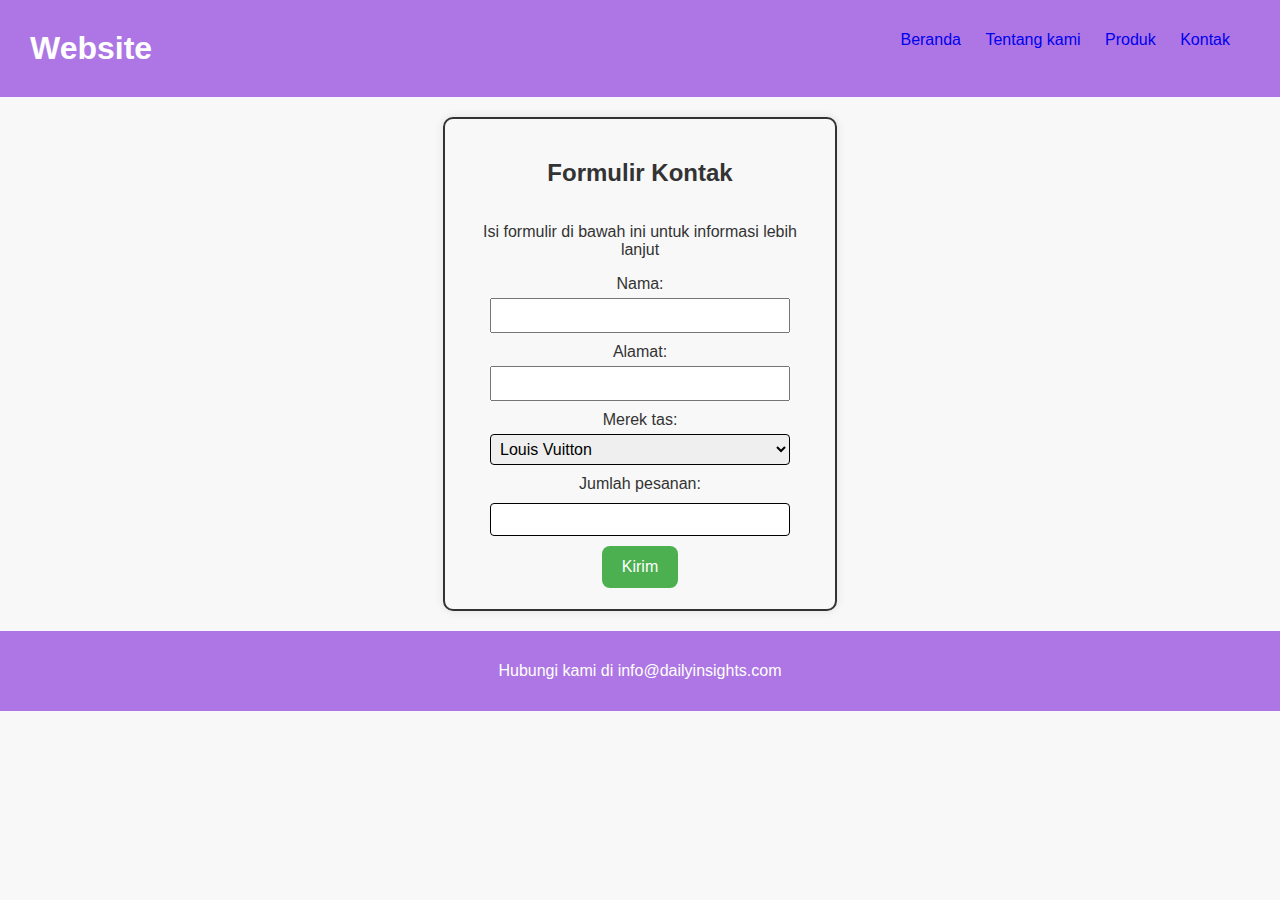
<file: kontak.html>
<!DOCTYPE html>
<html lang="en">
<head>
    <meta charset="UTF-8">
    <meta name="viewport" content="width=device-width, initial-scale=1.0">
    <link rel="stylesheet" href="kontak.css">
    <link rel="icon" href="nn.png" type="image/x-icon"/>
    <title>Kontak - Website Kita</title>
</head>
<body>
    <header>
        <h1>Website</h1>
        <nav>
            <nav class="nav-strip"></nav>
            <ul>
                <li><a href="index.html">Beranda</a></li>
                <li><a href="tentang kami.html">Tentang kami</a></li>
                <li><a href="produk.html">Produk</a></li>
                <li><a href="kontak.html">Kontak</a></li>
            </ul>
        </nav>
    </header>

    <div class="outer-box">
        <h2>Formulir Kontak</h2>
        <p>Isi formulir di bawah ini untuk informasi lebih lanjut</p>

        <label action=>
            <label for="nama">Nama:</label>
            <input type="text" id="nama" name="nama">

            <label for="almat">Alamat:</label>
            <input type="text" id="alamat" name="alamat">

            <label for="merek tas">Merek tas:</label>
            <select class="merekDropdown">
                <option value="Louis Vuitton">Louis Vuitton</option>
                <option value="Chanel">Chanel</option>
                <option value="Guess">Guess</option>
                <option value="Coach">Coach</option>
                <option value="Prada">Prada</option>
            </select>

            <label for="jumlah_pesanan">Jumlah pesanan:</label>
            <input type="number" id="jumlah_pesanan" name="jumlah_pesanan" min="0">


            <input type="submit" value="Kirim">
        </form> 
    </div>

    <footer>
        <p>Hubungi kami di info@dailyinsights.com</p>
    </footer>
</body>
</html>
</file>
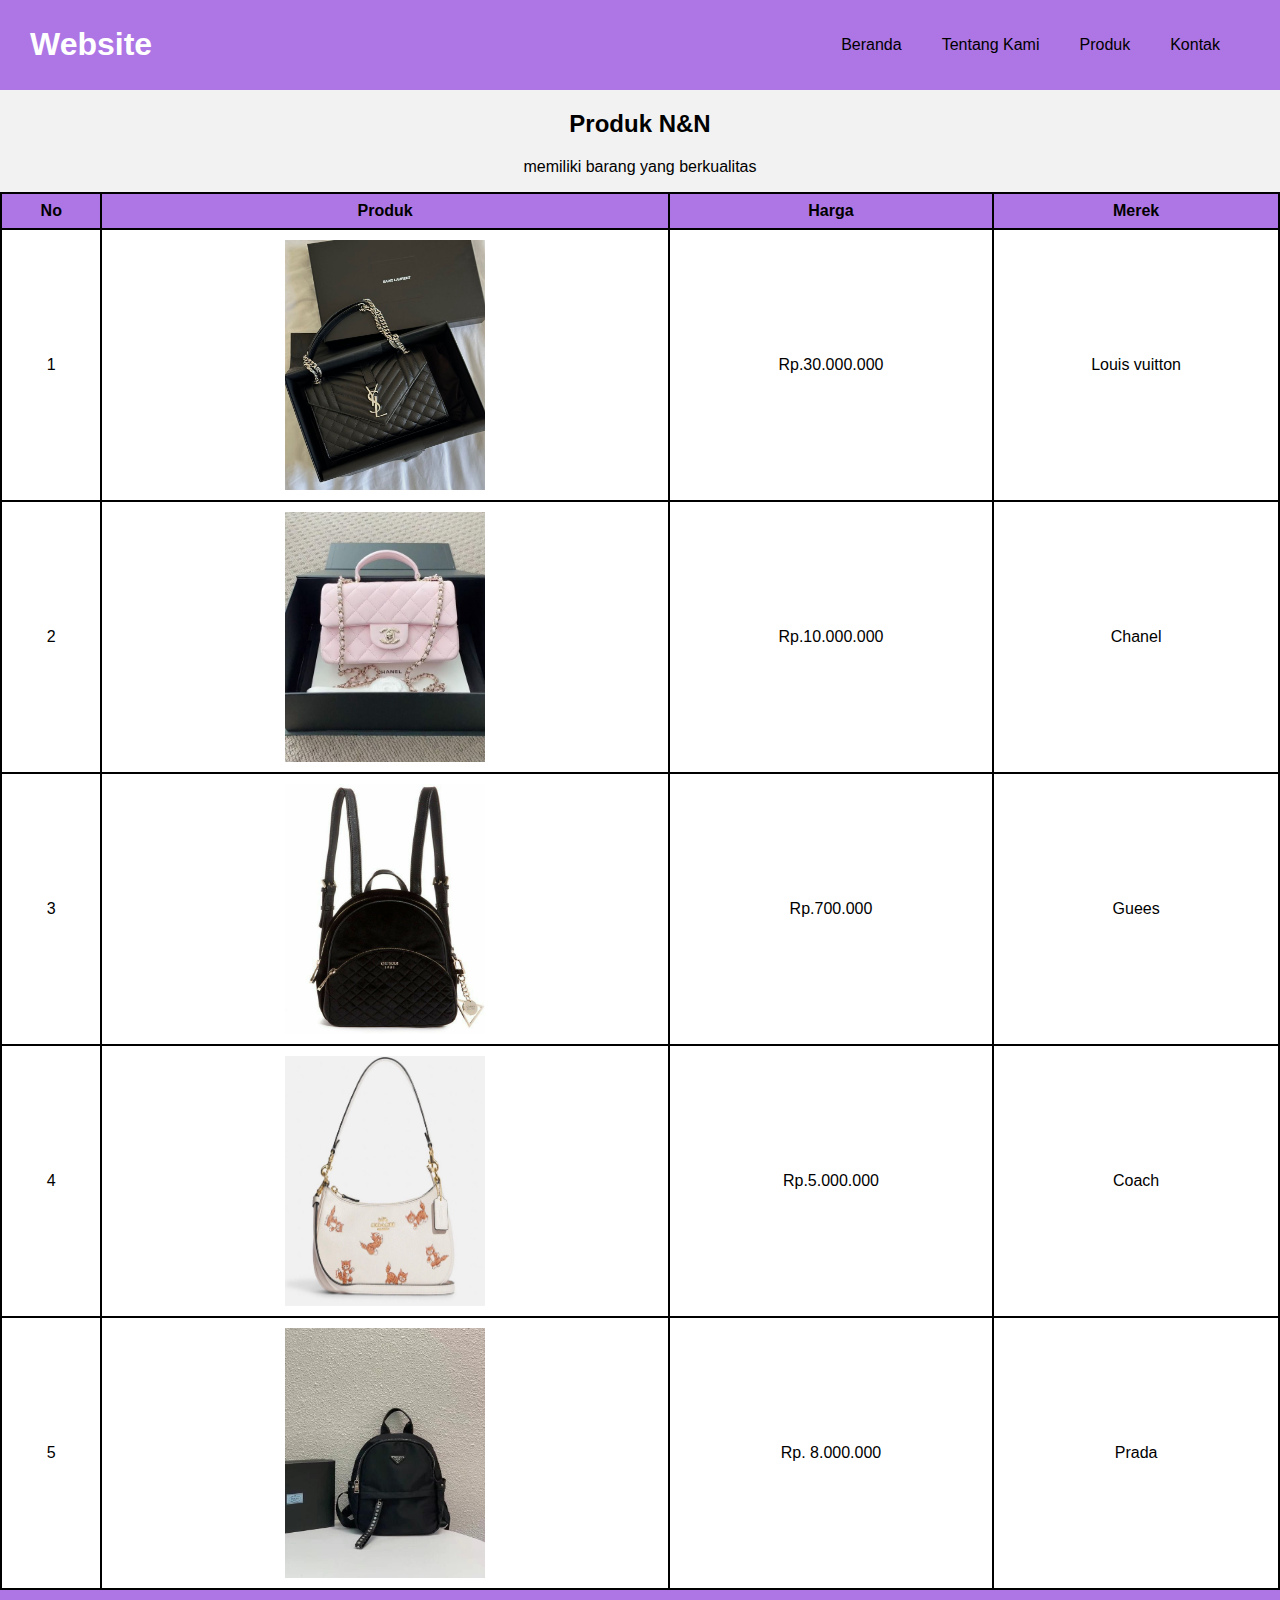
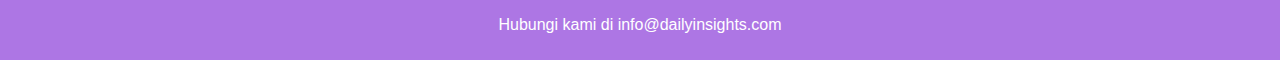
<file: produk.html>
<!DOCTYPE html>
<html lang="en">
<head>
    <meta charset="UTF-8">
    <meta name="viewport" content="width=device-width, initial-scale=1.0">
    <link rel="stylesheet" href="produk.css">
    <link rel="icon" href="nn.png" type="image/x-icon"/>
    <title>product- Website kita</title>
</head>
<body>
    <header>
        <h1>Website</h1>
        <nav>
            <ul>
                <li><a href="index.html">Beranda</a></li>
                <li><a href="tentang kami.html">Tentang Kami</a></li>
                <li>
                    <a href="#">Produk</a>
                    <ul class="dropdown">
                        <li><a href="#">Louis Vuitton</a></li>
                        <li><a href="#">Chanel</a></li>
                        <li><a href="#">Guess</a></li>
                        <li><a href="#">Coach</a></li>
                        <li><a href="#">Prada</a></li>
                    </ul>
                </li>
                <li><a href="kontak.html">Kontak</a></li>
            </ul>
        </nav>
        
    </header>

    
    <h2>Produk N&N</h2>
    <p>memiliki barang yang berkualitas</p>

    <table >
        <tr>
            <th>No</th>
            <th>Produk</th>
            <th>Harga</th>
            <th>Merek</th>
        </tr>
        <tr>
            <td>1</td>
            <td><img src="lv.jpeg.jpg" alt="lv" width="200px" height="250px"></td>
            <td>Rp.30.000.000</td>
            <td>Louis vuitton</td>
        </tr>
        <tr>
            <td>2</td>
            <td><img src="chanel.jpeg.jpg" alt="chanel" width="200px" height="250px"></td>
            <td>Rp.10.000.000</td>
            <td>Chanel</td>
        </tr>
        <tr>
            <td>3</td>
            <td><img src="guess.jpeg.jpg" alt="guess" width="200px" height="250px"></td>
            <td>Rp.700.000</td>
            <td>Guees</td>
        </tr>
        <tr>
            <td>4</td>
            <td><img src="coach.jpeg.jpg" alt="coach" width="200px" height="250px"></td>
            <td>Rp.5.000.000</td>
            <td>Coach</td>
        </tr>
        <tr>
            <td>5</td>
            <td><img src="prada.jpeg.jpg" alt="prada" width="200px" height="250px"></td>
            <td>Rp. 8.000.000</td>
            <td>Prada</td>
        </tr>
    </table>

    <footer>
        <p> Hubungi kami di info@dailyinsights.com</p>
    </footer>
</body>
</html>
</file>
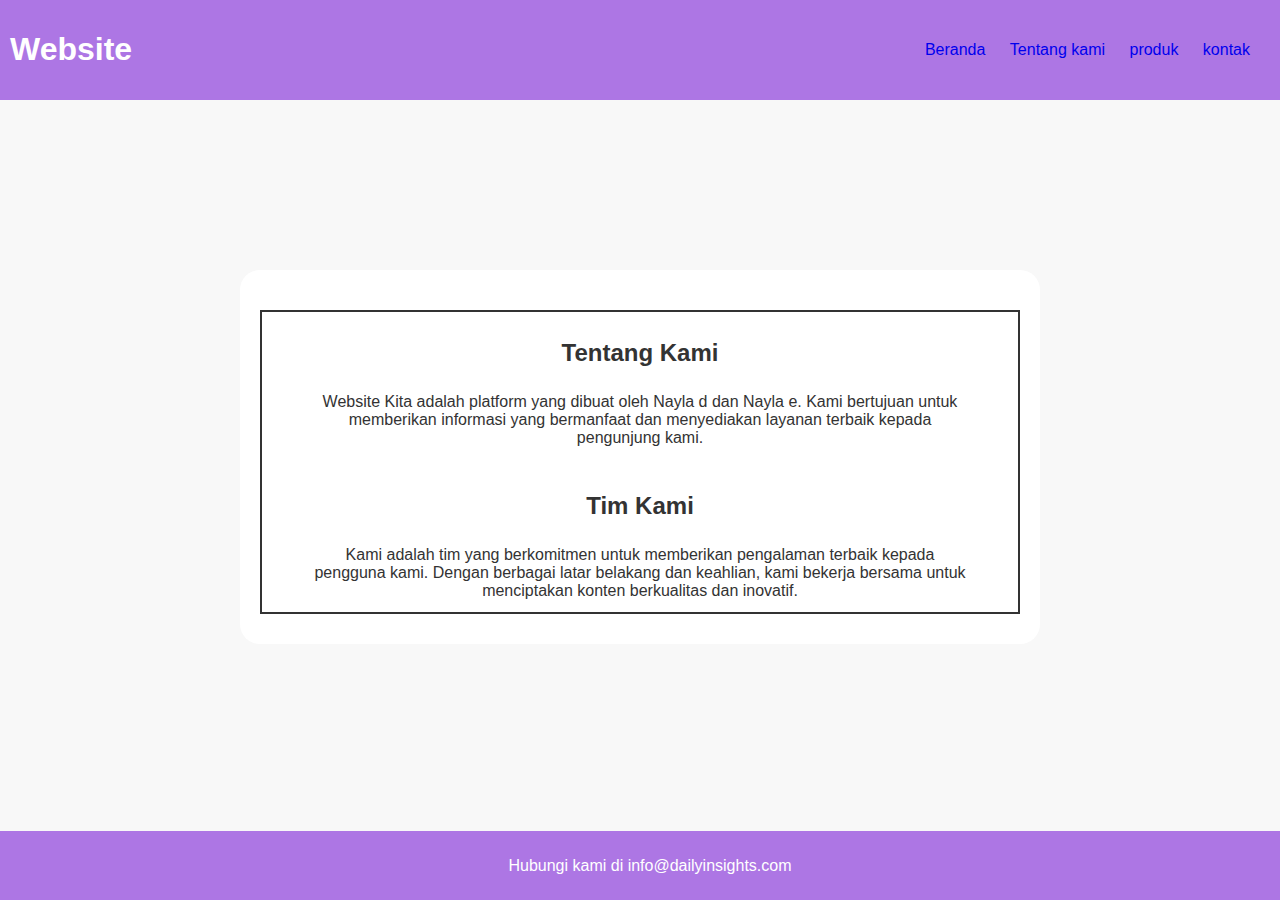
<file: tentang kami.html>
<!DOCTYPE html>
<html lang="en">
<head>
    <meta charset="UTF-8">
    <meta name="viewport" content="width=device-width, initial-scale=1.0">
    <link rel="stylesheet" href="tentang kami.css">
    <link rel="icon" href="nn.png" type="image/x-icon"/>
    <title>tentang kami - Website</title>
</head>
<body>
    <header>
        <h1>Website</h1>
        <nav>
            <ul>
                <li><a href="index.html">Beranda</a></li>
                <li><a href="tentang kami.html">Tentang kami</a></li>
                <li><a href="produk.html">produk</a></li>
                <li><a href="kontak.html">kontak</a></li>
            </ul>
        </nav>
    </header>

    <main>
        <section>
            <div class="container">
                <h2 class="center">Tentang Kami</h2>
                <p>Website Kita adalah platform yang dibuat oleh Nayla d dan Nayla e. Kami bertujuan untuk memberikan informasi yang bermanfaat dan menyediakan layanan terbaik kepada pengunjung kami.</p>
    
                <h2 class="center">Tim Kami</h2>
                <p>Kami adalah tim yang berkomitmen untuk memberikan pengalaman terbaik kepada pengguna kami. Dengan berbagai latar belakang dan keahlian, kami bekerja bersama untuk menciptakan konten berkualitas dan inovatif.</p>
            </div>
        </section>
    </main>
    

    <footer>
        <p> Hubungi kami di info@dailyinsights.com</p>
    </footer>
</body>
</html>
</file>
<file: kontak.css>
body {
    font-family: Arial, sans-serif;
    margin: 0;
    padding: 0;
    background-color: #f8f8f8;
    color: #333;
    text-align: center;
}

header {
    display: flex;
    justify-content: space-between; 
    background-color: #ad76e4;
    color: #fff;
    padding: 30px;
    text-align:left;
}

main {
    display: flex;
    justify-content: center;
    align-items: center;
    height: 75vh;
}

section {
    height: 200dvh;
    background-color: #fff;
    padding: 20px;
    border-radius: 20px;
    align-items: center;
}

footer {
    background-color: #ad76e4;
    color: #fff;
    text-align: center;
    padding: 15px 0; 
    bottom: 0;
    width: 100%;
    height: auto;
}

.container {
    display: flex;
    padding: 50px;
    align-items: center; 
    text-align: center;
    justify-content: center;
    height: 200px; 
    border: 2px solid #333; 
    margin-top: 20px;
    margin-bottom: 10px;
    max-width: 1000px
}

.outer-box {
    width: 350px; 
    height: 450px; 
    margin: 20px auto;
    padding: 20px;
    border: 2px solid #333;
    border-radius: 10px;
    box-shadow: 0 0 10px rgba(0, 0, 0, 0.1);
    overflow: hidden; 
    display: flex; 
    flex-direction: column; 
    justify-content: space-between; 
    align-items: center; 
}

.content {
    flex: 20;
    text-align: center; 
}

nav ul {
    list-style: none;
    padding: 0;
    margin: 0;
    text-align: right;
}

nav li {
    display: inline;
    margin-right: 20px;
    font-weight: normal;
    vertical-align: middle;
    text-align: center; 
}

ul li a {
    text-decoration: none;
}
  
h1 {
    margin: 0; 
}

p {
    margin-bottom: 15px;
}

p {
    display: block;
    margin-block-start: 1em;
    margin-block-end: 1em;
    margin-inline-start: 0px;
    margin-inline-end: 0px;
}

h2 {
    text-align: center;
}

label {
    display: block;
    margin-bottom: 5px;
}

input[type="text"] {
    width: 100%;
    padding: 8px;
    margin-bottom: 10px;
    box-sizing: border-box;
}

input[type="submit"] {
    padding: 12px 20px; 
    border-radius: 8px; 
    border: none;
    font-size: 16px; 
    margin-top: 10px;
    display: block; 
    width: auto; 
    background-color: #4CAF50; 
    color: white; 
    margin-left: auto;
    margin-right: auto; 
    border-color: red; 
}

.merekDropdown {
    padding: 5px;
    font-size: 16px;
    border: 1px solid #ccc;
    border-radius: 4px;
    width: 300px;
    border-color: black; 
}

label {
    display: block; 
    margin-bottom: 5px; 
}

input[type="number"] {
    padding: 8px; 
    border: 1px solid #ccc;
    border-radius: 4px;
    width: 300px; 
    box-sizing: border-box;
    border-color: black; 
   
}

label[for="merek_tas"] {
    margin-bottom: 10px;
}

label[for="jumlah_pesanan"] {
    display: block;
    text-align: center;
    margin-top: 10px; 
    margin-bottom: 10px; 
}


@media (max-width: 992px) {
    html {
      font-size: 75%;
    }
    .simply-countdown > .simply-section {
      padding: 70px;
    }
    .home .heart {
      display: none;
    }
  }
  
 
  @media (max-width: 768px) {
    html {
      font-size: 65%;
    }
    .simply-countdown > .simply-section {
      padding: 60px;
      margin: 5px;
    }
    .mynavbar .navlink {
      font-size: 2rem;
      text-align: center;
    }
    .sticky-top {
      overflow: hidden;
    }
  }
  

  @media (max-width: 576px) {
    html {
      font-size: 60%;
    } 
    .simply-countdown > .simply-section {
      padding: 45px;
      margin: 3px;
    }
  }
</file>
<file: produk.css>
*{
    font-family: "Poppins", sans-serif
  }
  
body {
    margin: 0;
    padding: 0;
    background-color: #f2f2f2;
    min-height: 100vh;
  }
  
header {
    display: flex;
    align-items: center;
    justify-content: space-between;
    padding: 5px 30px;
    background-color: #ad76e4;
    color: white;
    font-family: "Poppins", sans-serif;
    font-weight: 700;
    font-style: normal;
  }
  
nav ul {
    display: flex;
    list-style: none;
    padding: 0;
    margin: 0;
}

nav li {
    display: inline;
    margin-right: 20px;
    font-weight: normal; 
  }

nav ul li {
  display: inline-block;
  position: relative;
}

nav ul li a {
  display: block;
  padding: 10px;
  text-decoration: none;
  color: black;
}

nav ul li ul.dropdown {
  display: none;
  position: absolute;
  background-color: #f9f9f9;
  box-shadow: 0 8px 16px 0 rgba(0,0,0,0.2);
  z-index: 1;
}

nav ul li:hover ul.dropdown {
  display: block;
}

nav ul li ul.dropdown li {
  display: block;
}

nav ul li ul.dropdown li a {
  padding: 10px;
  color: black;
  text-decoration: none;
  display: block;
}

nav ul li ul.dropdown li a:hover {
  background-color: #ddd;
}

nav li {
  display: inline;
  margin-right: 20px;
  font-weight: normal; 
}

main {
    padding-top: 0px auto;
  }

img {
    display: block;
    margin: auto;
}

section {
    display: flex;
    flex-direction: column;
    padding-left: 20px;
    justify-content: center;
    background-color: #fff;
    border-radius: 8px;
    box-shadow: 0 0 10px rgba(0, 0, 0, 0.1);
  }
  
table {
    border-collapse: collapse;
    width: 100%;
    margin-left: auto;
    margin-right: auto;
    text-align: center;
  }

h2, p {
    text-align: center;
  }

th, td {
    padding: 8px;
    text-align: center;
    border-bottom: 1px solid #ddd;
    vertical-align: top;
  }

th {
    background-color: #ad76e4;
    border: 2px solid black;
    vertical-align: middle;
  }

td {
    border: 2px solid black;
    text-align: center;
    vertical-align: middle;
    padding: 10px; 
}

tr {
    background-color: white;
  }

tr:hover {
    background-color: #F0F8FF;
  }

footer {
    background-color: #ad76e4;
    color: #fff;
    text-align: center;
    padding: 10px;
    font-family: "Poppins", sans-serif;
    font-weight: 500;
    font-style: normal;
  }
  
footer p {
    color:white;
}

.merekDropdown {
  padding: 5px;
  font-size: 16px;
  border: 1px solid #ccc;
  border-radius: 4px;
  cursor: pointer;
  outline: none;
}

@media (max-width: 992px) {
  html {
    font-size: 75%;
  }
  .simply-countdown > .simply-section {
    padding: 70px;
  }
  .home .heart {
    display: none;
  }
}

@media (max-width: 768px) {
  html {
    font-size: 65%;
  }
  .simply-countdown > .simply-section {
    padding: 60px;
    margin: 5px;
  }
  .mynavbar .navlink {
    font-size: 2rem;
    text-align: center;
  }
  .sticky-top {
    overflow: hidden;
  }
}

@media (max-width: 576px) {
  html {
    font-size: 60%;
  } 
  .simply-countdown > .simply-section {
    padding: 45px;
    margin: 3px;
  }
}
</file>
<file: tentang kami.css>
body {
    font-family: Arial, sans-serif;
    margin: 0;
    padding: 0;
    background-color: #f8f8f8;
    color: #333;
}

header {
    display: flex;
    justify-content: space-between; 
    align-items: center;
    background-color: #ad76e4;
    color: #fff;
    padding: 10px;
    text-align: center; 
}

main {
    display: flex;
    justify-content: center;
    align-items: center;
    height: 75vh;
    max-width: 800px;
    margin: 20px auto;
}

nav ul {
    list-style: none;
    padding: 0;
    margin: 0;
    text-align: center; 
}

nav li {
  display: inline;
  margin-right: 20px;
  font-weight: normal; 
}

nav ul li a {
    text-decoration: none;
}

section {
    background-color: #fff;
    padding: 20px;
    border-radius: 20px;
    display: flex;
    align-items: center;
    flex-direction: column;
}

.container {
    display: flex;
    padding: 50px;
    align-items: center; 
    text-align: center;
    justify-content: center;
    height: 200px; 
    border: 2px solid #333; 
    margin-top: 20px; 
    margin-bottom: 10px;
    flex-direction: column;
}

.container h2 {
    margin-bottom: 10px;
}

h2 {
    text-align: center;
    margin-top: 30px;
    margin-bottom: 20px;
}

p {
    margin-bottom: 15px;
}

footer {
    background-color: #ad76e4;
    color: #fff;
    text-align: center;
    padding: 10px; 
    position: fixed;
    bottom: 0;
    width: 100%;
}

@media (max-width: 992px) {
    html {
      font-size: 75%;
    }
    .simply-countdown > .simply-section {
      padding: 70px;
    }
    .home .heart {
      display: none;
    }
  }

@media (max-width: 768px) {
    html {
      font-size: 65%;
    }
    .simply-countdown > .simply-section {
      padding: 60px;
      margin: 5px;
    }
    .mynavbar .navlink {
      font-size: 2rem;
      text-align: center;
    }
    .sticky-top {
      overflow: hidden;
    }
  }
  
@media (max-width: 576px) {
    html {
      font-size: 60%;
    } 
    .simply-countdown > .simply-section {
      padding: 45px;
      margin: 3px;
    }
  }
</file>
